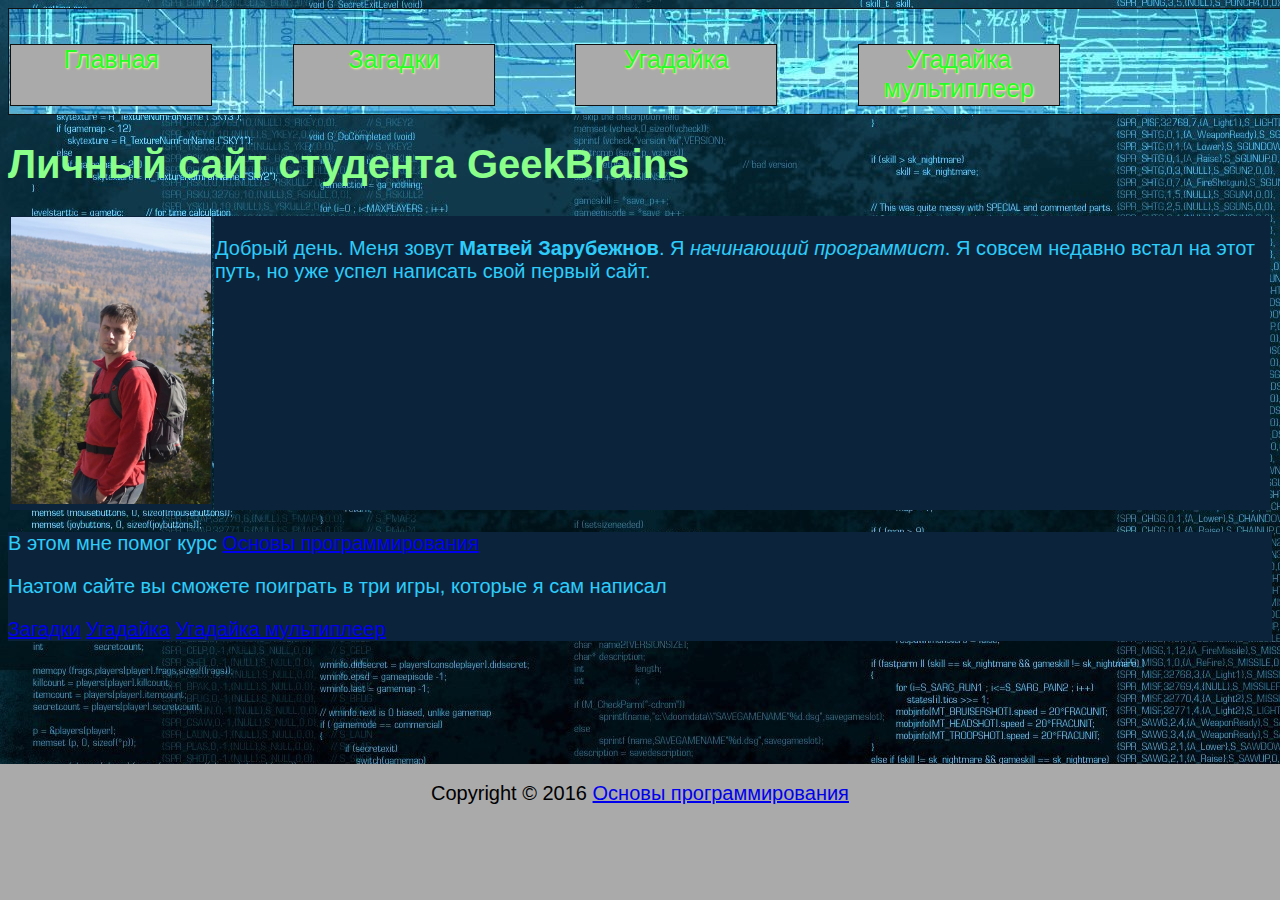
<file: index.html>
<!DOCTYPE html>
<html>
<head>
	<meta charset='utf-8'>
	<title>Личный сайт студента GeekBrains</title>
	<link rel="stylesheet" href="style.css">
</head>
<body>
	<div id="header">
		<a href="index.html">Главная</a><span><span>
		<a href="puzzl.html">Загадки</a><span><span>
		<a href="#">Угадайка</a><span><span>
		<a href="#">Угадайка мультиплеер</a>
	</div>

	<div id="content">
		<h1>Личный сайт студента GeekBrains</h1>
		<table align = "center">
			<tr>
				<td> <img src = "img/photo.jpg" width = "200"> </td><td valign="top"><p>    Добрый день. Меня зовут <b>Матвей Зарубежнов</b>.
					Я <i>начинающий программист</i>. Я совсем недавно встал на этот путь,
					но уже успел написать свой первый сайт.</p></td>
			</tr>
		</table>
		<div id="center">					
				<p>В этом мне помог курс  <a href="https://geekbrains.ru">Основы программирования</a> </p>
				
				<p>Наэтом сайте вы сможете поиграть в три игры, которые я сам написал</p>
				<a href="#">Загадки</a>
				<a href="#">Угадайка</a>
				<a href="#">Угадайка мультиплеер</a>
			</div>
		</div>
	</div>
	
	<br></br>
	
	<div id="footer">
		Copyright © 2016 <a href="https://geekbrains.ru">Основы программирования</a>
	</div>
	
</body>
</html>
</file>
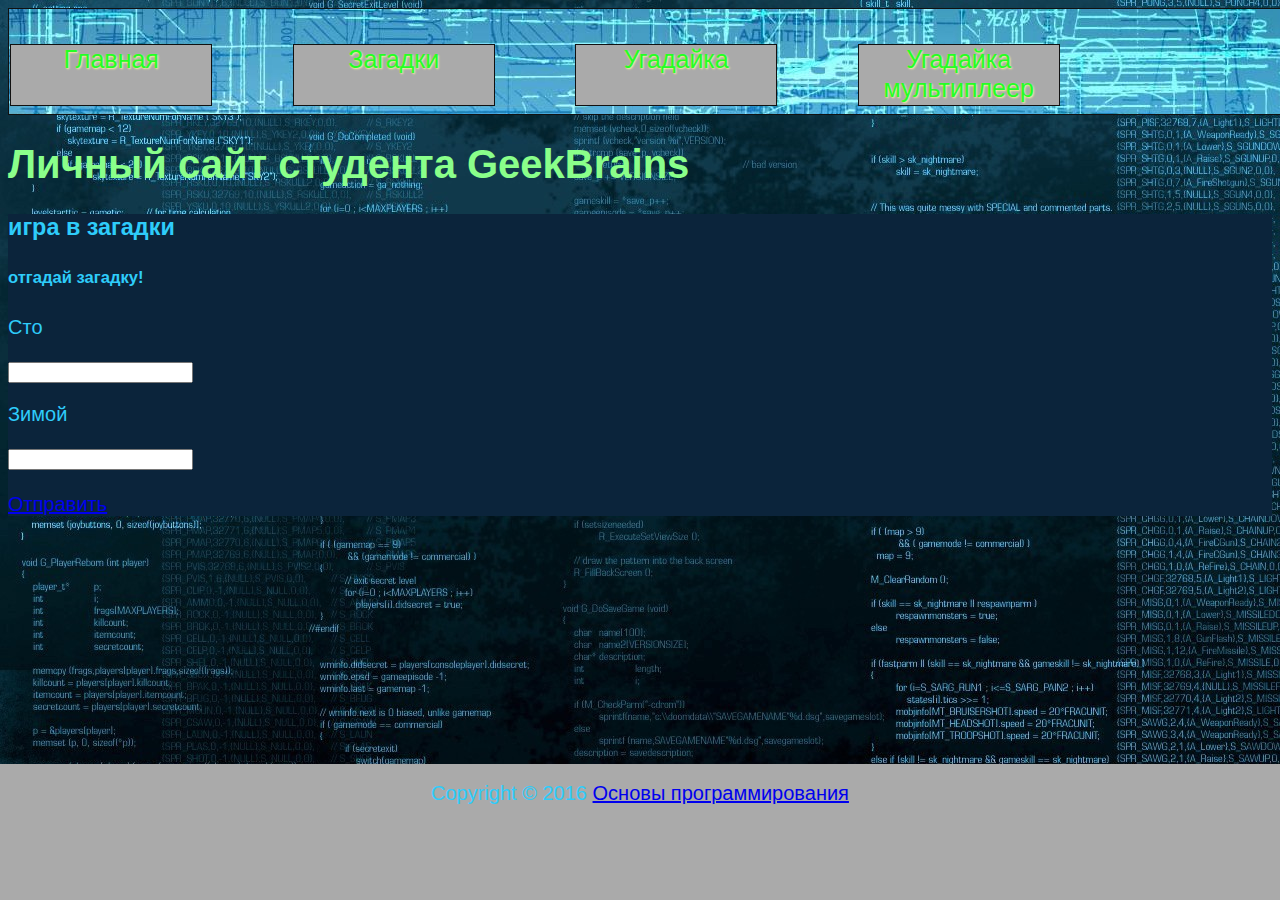
<file: puzzl.html>
<!DOCTYPE html>
<html>
<html>
	<meta charset='utf-8'>
	<title>Личный сайт студента GeekBrains</title>
	<link rel="stylesheet" href="style.css">
	<script type="text/javascript">
		function Asc()
		{
			var userAnswer = document.getElementById("userAnswer1").value;
			var result = 0;
			if(userAnswer == 'капуста') result++;
			
		}
	</script>
</head>
<body>
	<div id="header">
		<a href="#">Главная</a><span><span>
		<a href="#">Загадки</a><span><span>
		<a href="#">Угадайка</a><span><span>
		<a href="#">Угадайка мультиплеер</a>
	</div>

	<div id="content">
		<h1>Личный сайт студента GeekBrains</h1>		
		<div id= "center">
			<h3>игра в загадки</h3>
			<div id="box">
			<h5>отгадай загадку!</h5>
			<p> Сто</p>
			<input type="text">
			<p> Зимой</p>
			<input type="text">
			<br></br>
			<a href="#" onclick="Asc();"> Отправить</a>
		</div>
	</div>
	
	<br></br>
	
	<div id="footer">
		Copyright © 2016 <a href="https://geekbrains.ru">Основы программирования</a>
	</div>
	
</body>
</html>
</file>
<file: style.css>
body {
	font-family: arial;
	background-image: url("img/1.jpg");
}
#header{
	background-image: url("img/0.jpg");
	height: 70px;
	text-align: center;
	border: 1px solid #111;
	min-width: 1280px;
	padding-top: 35px;
	
}
#header a{
	text-decoration: none;
	display: inline-block;
	border: 1px solid #111;
	background-color: #aaa;
	font-size: 25px;
	color: #24ff24;
	vertical-align:middle;
	text-shadow: 1px 1px 2px #fffa9e;
	width: 200px;
	height:60px;
}	
#header span{
	padding: 0 38px;
}
#footer{
	position: absolute;
    width: 100%;
    height: 100px;
    left: 0;
    bottom: 0; 
	background-color: #aaa;
	padding-top: 18px;
	padding-bottom:18px;
	text-align: center;
	vertical-align:middle;
	font-size: 20px;
}
tr{
	text-align: top;
	background-color: #0B243B;
	
}
#content {
	color: #2ECCFA;
	font-size: 20px;
}
#content h1{
	color: #8aff8a;
}
#center {
	background-color: #0B243B;
}
</file>
